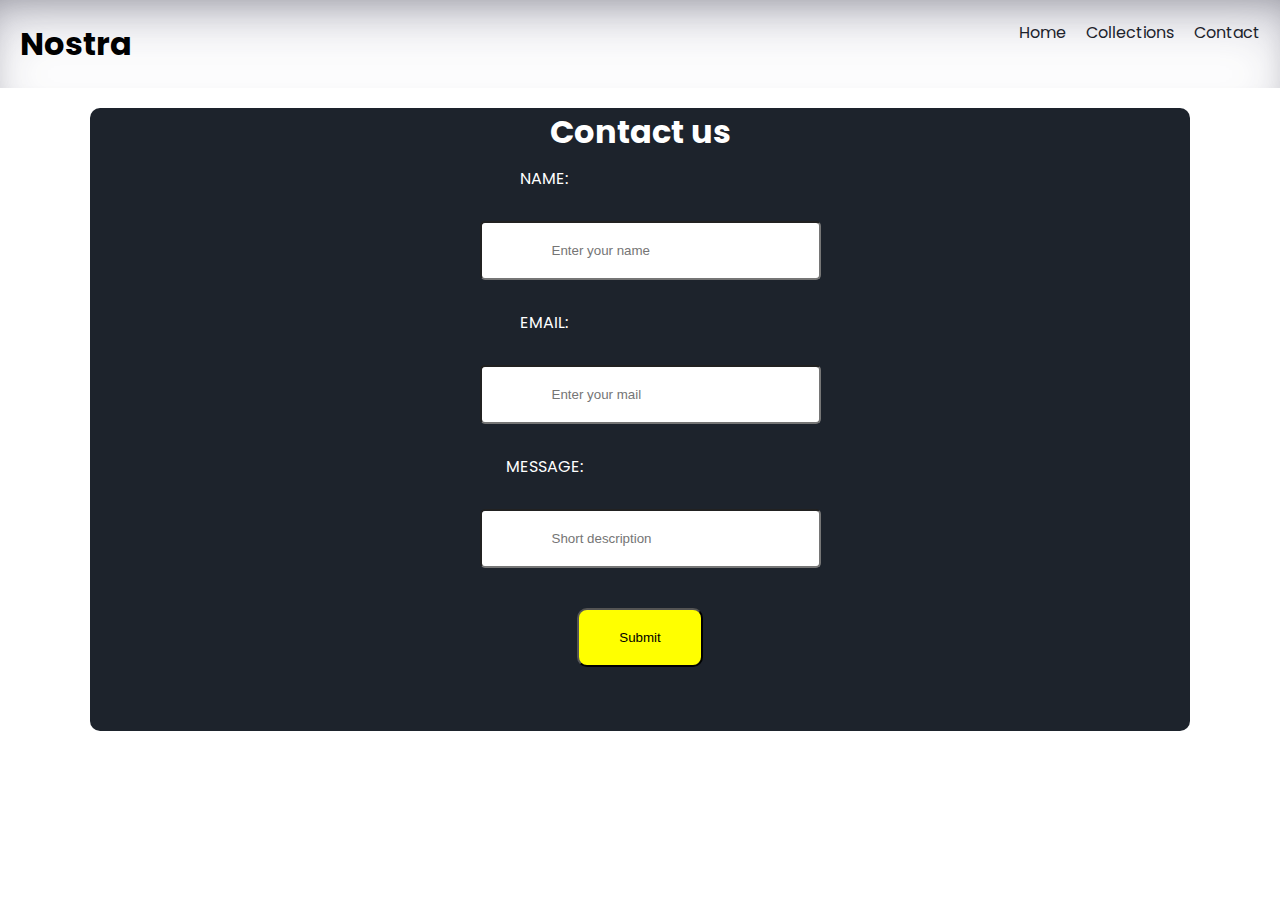
<file: contact.html>
<!DOCTYPE html>
<html lang="en">

<head>
    <meta charset="UTF-8">                                                                     
    <meta name="viewport" content="width=device-width, initial-scale=1.0">
    <title>Nostra</title>
    <link rel="preconnect" href="https://fonts.googleapis.com">
    <link rel="preconnect" href="https://fonts.gstatic.com" crossorigin>
    <link href="https://fonts.googleapis.com/css2?family=Poppins&display=swap" rel="stylesheet">
    <link rel="stylesheet" href="style.css">
    <link rel="stylesheet" href="https://cdnjs.cloudflare.com/ajax/libs/font-awesome/6.5.1/css/all.min.css"
    integrity="sha512-DTOQO9RWCH3ppGqcWaEA1BIZOC6xxalwEsw9c2QQeAIftl+Vegovlnee1c9QX4TctnWMn13TZye+giMm8e2LwA=="
    crossorigin="anonymous" referrerpolicy="no-referrer" />                                                                                                     
                                                                                                        
</head>
                                                                                                                               
<body>
    <nav class="navbar">
        <h1>Nostra</h1>
        <div class="navbar-links">
            <p class="navbar-links"><a href="index.html">Home</a></p>
            <p class="navbar-links"><a href="collection.html">Collections</a></p>
            <p class="navbar-links"><a href="contact.html">Contact</a></p>
        </div>

    


        <div class="navbar-menu-toggle" onclick="shownavbar()">
            <i class="fa-solid fa-bars"></i>
           </div>
  </nav>   

<div class="side-navbar">
 <p style="text-align: right;" onclick="closenavbar()">
    <i class="fa-solid fa-xmark"></i>
 </p>
 <div class="side-navbar-links">
    <p class="side-navbar-links"><a href="index.html">Home</a></p>
    <p class="side-navbar-links"><a href="collection.html">Collections</a></p>
    <p class="side-navbar-links"><a href="contact.html">Contact</a></p>

</div>
</div>



 <div class="contact">
    <h1>Contact us</h1>
    <form class="contactbox">
        <p class="contactname">NAME:</p><input type="text" placeholder="Enter your name">
        <p class="contactname">EMAIL:</p><input type="text" placeholder="Enter your mail">
        <p class="contactname">MESSAGE:</p><input type="text" placeholder="Short description">

    </form>
    <button class="submitbutton">Submit</button>
 </div>

 <script src="index.js"></script>


</body>
</file>
<file: style.css>
*{
    padding:0;
    margin:0;
}

body{
        font-family: "Poppins", sans-serif;
}

.navbar{
  display: flex;
  justify-content: space-between;
  padding:20px;
  box-shadow: rgba(50, 50, 93, 0.25) 0px 30px 60px -12px inset, rgba(0, 0, 0, 0.3) 0px 18px 36px -18px inset;

}

.navbar-links{
    display: flex;
    column-gap: 20px;
}

.navbar-links a{
    text-decoration: none;
    color: #1d232c;
}
.navbar-links a:hover{
    text-decoration: underline;
}

.navbar-menu-toggle{
    display: none;
}

@media screen and (max-width:600px){
    .navbar-menu-toggle{
        display: block;
    }
    .navbar-links{
        display:none;
    }
    
    .header-image{
        display:none;
    }

    .service-container-1{
        display: none;
    }
   .service-container-2{
      flex-direction: column;
   }



   .contactbox input{
     flex-direction: column;
     color: black;

   }

    

   .contact{
    display: inline-block;
   }
}

.side-navbar{
    background-color: #1d232c;
    width:50%;
    height:100%;
    position: fixed;
    top:0;
    left:-60%;
    padding:20px;
    color:white;
    transition: 2s;
}

.side-navbar-links{
    margin-bottom: 40px;

}

.side-navbar-links a{
    text-decoration: none;
    color: white;
}

.side-navbar-links a:hover{
    text-decoration: underline;
}

.header{
    display:flex;
    justify-content: center;
    gap:50px;
    padding:50px;

}


.header-button{
    padding-left:20px;
    padding-right: 20px;
    padding-top: 10px;
    padding-bottom: 10px;
    margin-top: 20px;
    background-color: black;
    color: white;
    cursor: pointer;


}
    
.service{
    padding:20px;

}

.service-container-1{
    display: flex;
    justify-content: space-between;
    align-items: center;
}

.service-container-2{
    display: flex;
    justify-content: space-between;
    align-items: center;
    gap:10px;

}

.service-container-2 div{
    background-color: #f2f4f7;
    border-radius: 5px;
    padding:10px;
    border-style: solid;
    border-width: 2px;
    border-color: black;
    margin-bottom: 40px;
    
}

.new-arrival{
   display: flex; 
   justify-content: space-around;
   flex-wrap: wrap;
}

.new-arrival-container{
    position: relative;
    flex-basis: 20%;
    margin-top: 10px;
}

.new-arrival-button{
    padding-left: 10px;
    padding-right: 10px;
    padding-top: 5%;
    padding-bottom: 5%;
    margin-top: 10px;
    position: absolute;
    top:50%;
    left: 18%;
    border-radius:10px ;

    
}

.news{
    display: flex;
    flex-direction: column;
    align-items: center;
    margin-top: 10px;
}

.news input{
    padding:10px;
    width:80vw;
    margin-bottom: 5px;
    border:solid black 3px;

}

.news-button{
    padding-left: 20px;
    padding-right: 20px;
    padding-top: 10px;
    padding-bottom: 10px;
    background-color: black;
    color: white;
    border-radius: 10px;
}

.footer{
    margin-top: 20px;
    padding:40px;
    background-color:#1d232c;
    color: white;
    border-radius: 5px;
}
.product-section{
    margin-top: 20px;
}

.product-search{
      width:80%;
      border:solid black 3px;
      border-radius: 10px;
      display:flex;
      justify-content: space-between;
      align-items: center;
      padding: 10px;
      margin:auto;
}

.product-search input{
    border: none;
    background: transparent;
    width: 100%;
    outline: none;
}

.products{
    padding: 20px;
    display: flex;
    margin-top: 20px;
    flex-wrap: wrap;
    gap:40px;
    justify-content: space-around;
}

.product-box img{
      border-radius:10px;
}

.product-box{
    text-align: center;
    flex-basis: 20%;
}

.contact details{
    padding:40px;
    margin-top: 40px;
}


.contact{
    background-color: #1d232c;
    color: white;
    margin-left: 90px;
    margin-right: 90px;
    margin-top:20px;
    border-radius: 10px;
    padding-bottom: 5%;
    text-align: center;
}

.contactbox{
    background-color: #1d232c;
    color: white;
    gap: 10px;
    margin: 10px;
    padding-left: 20px;
    padding-left: 20px;

    
    

    

}

.contactbox input{
    padding-left: 70px;
    padding-right: 90px;
    padding-top: 20px;
    padding-bottom: 20px;
    gap: 20px;
    margin: 30px;
   cursor: pointer;
   border-radius: 5px;
  



}


.contactname{
    padding-right: 20%;
}


.submitbutton{
    padding-left: 40px;
    padding-right: 40px;
    padding-top: 20px;
    padding-bottom: 20px;
    background-color: yellow;
    color:black;
    border-radius: 10px;
    cursor: pointer;
    
}
</file>
